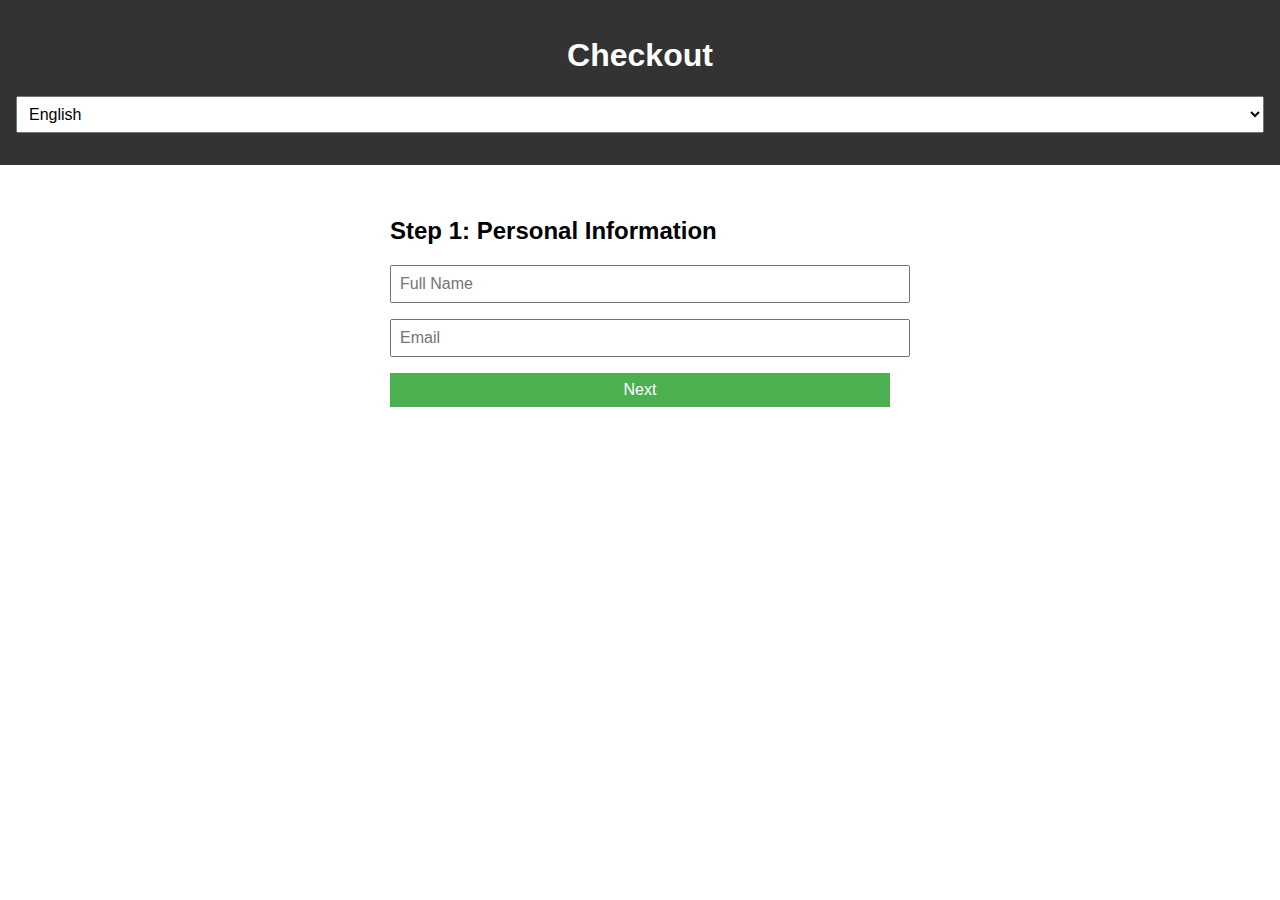
<file: checkout.html>
<!DOCTYPE html>
<html lang="en">
<head>
    <meta charset="UTF-8">
    <meta name="viewport" content="width=device-width, initial-scale=1.0">
    <title id="checkout-title">ProMarket Checkout</title>
    <link rel="stylesheet" href="styles.css">
    <link rel="stylesheet" href="checkout-styles.css">
</head>
<body>
    <header>
        <h1 id="checkout-header">ProMarket Checkout</h1>
        <select id="language-selector">
            <option value="en">English</option>
            <option value="es">Español</option>
        </select>
    </header>
    <main id="checkout-form">
        <div id="step1" class="step">
            <h2 id="step1-title">Step 1: Personal Information</h2>
            <input type="text" id="name" placeholder="Full Name" required>
            <input type="email" id="email" placeholder="Email" required>
            <button id="step1-next" onclick="nextStep(2)">Next</button>
        </div>
        <div id="step2" class="step">
            <h2 id="step2-title">Step 2: Shipping Address</h2>
            <input type="text" id="address" placeholder="Address" required>
            <input type="text" id="city" placeholder="City" required>
            <input type="text" id="zip" placeholder="ZIP Code" required>
            <button id="step2-next" onclick="nextStep(3)">Next</button>
        </div>
        <div id="step3" class="step">
            <h2 id="step3-title">Step 3: Payment Method</h2>
            <select id="payment-method">
                <option value="in-person" id="in-person-option">In Person</option>
            </select>
            <button id="complete-purchase" onclick="completePurchase()">Complete Purchase</button>
        </div>
        <div id="confirmation" class="step">
            <!-- Confirmation message will be dynamically added here -->
        </div>
        <div id="error" class="step">
            <!-- Error message will be dynamically added here -->
        </div>
    </main>
    <script src="translations.js"></script>
    <script src="checkout-script.js"></script>
</body>
</html>
</file>
<file: styles.css>
body {
    font-family: Arial, sans-serif;
    margin: 0;
    padding: 0;
}

header {
    background-color: #333;
    color: white;
    text-align: center;
    padding: 1rem;
}

#product-list {
    display: flex;
    flex-wrap: wrap;
    justify-content: space-around;
    padding: 2rem;
}

.product {
    border: 1px solid #ddd;
    border-radius: 5px;
    padding: 1rem;
    margin: 1rem;
    width: 200px;
    text-align: center;
    cursor: pointer;
}

.product-image {
    width: 100%;
    height: 200px;
    object-fit: cover;
    border-radius: 5px;
    margin-bottom: 1rem;
}

.modal {
    display: none;
    position: fixed;
    z-index: 1;
    left: 0;
    top: 0;
    width: 100%;
    height: 100%;
    background-color: rgba(0,0,0,0.4);
    overflow-y: auto; /* Allow vertical scrolling */
}

.modal-content {
    background-color: #fefefe;
    margin: 5% auto; /* Reduced top margin */
    padding: 20px;
    border: 1px solid #888;
    width: 90%;
    max-width: 600px;
    position: relative; /* Add this */
    max-height: 90vh; /* Set maximum height */
    overflow-y: auto; /* Allow content to scroll */
}

.close {
    color: #aaa;
    position: absolute; /* Change to absolute positioning */
    top: 10px;
    right: 20px;
    font-size: 28px;
    font-weight: bold;
    cursor: pointer;
}

.close:hover,
.close:focus {
    color: black;
    text-decoration: none;
    cursor: pointer;
}

#buy-button {
    background-color: #4CAF50;
    border: none;
    color: white;
    padding: 15px 32px;
    text-align: center;
    text-decoration: none;
    display: block; /* Change to block */
    font-size: 16px;
    margin: 20px auto 0; /* Center the button and add top margin */
    cursor: pointer;
    width: 100%; /* Make button full width */
    max-width: 300px; /* Limit maximum width */
}

#buy-button:disabled {
    background-color: #ccc;
    cursor: not-allowed;
}

.image-gallery {
    display: flex;
    flex-wrap: wrap;
    justify-content: center;
    margin-bottom: 1rem;
    max-height: 300px; /* Limit gallery height */
    overflow-y: auto; /* Allow scrolling in gallery */
}

.gallery-image {
    width: 100px;
    height: 100px;
    object-fit: cover;
    margin: 5px;
    border-radius: 5px;
    cursor: pointer;
}

/* ... (rest of the styles) ... */
.status {
    display: flex;
    align-items: center;
    font-weight: bold;
}

.status-dot {
    display: inline-block;
    width: 10px;
    height: 10px;
    border-radius: 50%;
    margin-right: 5px;
}

.status-dot.available {
    background-color: green;
}

.status-dot.unavailable {
    background-color: red;
}

.status-dot.out-of-stock {
    background-color: black;
}

#buy-button:disabled {
    background-color: #ccc;
    cursor: not-allowed;
}

/* ... (rest of the styles) ... */
</file>
<file: checkout-styles.css>
#checkout-form {
      max-width: 500px;
      margin: 0 auto;
      padding: 2rem;
  }

  .step {
      display: none;
  }

  .step:first-child {
      display: block;
  }

  input, select, button {
      display: block;
      width: 100%;
      margin-bottom: 1rem;
      padding: 0.5rem;
      font-size: 1rem;
  }

  button {
      background-color: #4CAF50;
      color: white;
      border: none;
      cursor: pointer;
  }

  #confirmation {
      text-align: center;
      font-size: 1.5rem;
  }

  #confirmation h2 {
      font-size: 4rem;
      margin-bottom: 1rem;
  }

  #error {
      text-align: center;
      font-size: 1.5rem;
      color: red;
  }

  #error h2 {
      font-size: 4rem;
      margin-bottom: 1rem;
  }

  #error button {
      background-color: #4CAF50;
      border: none;
      color: white;
      padding: 15px 32px;
      text-align: center;
      text-decoration: none;
      display: inline-block;
      font-size: 16px;
      margin-top: 20px;
      cursor: pointer;
  }
</file>
